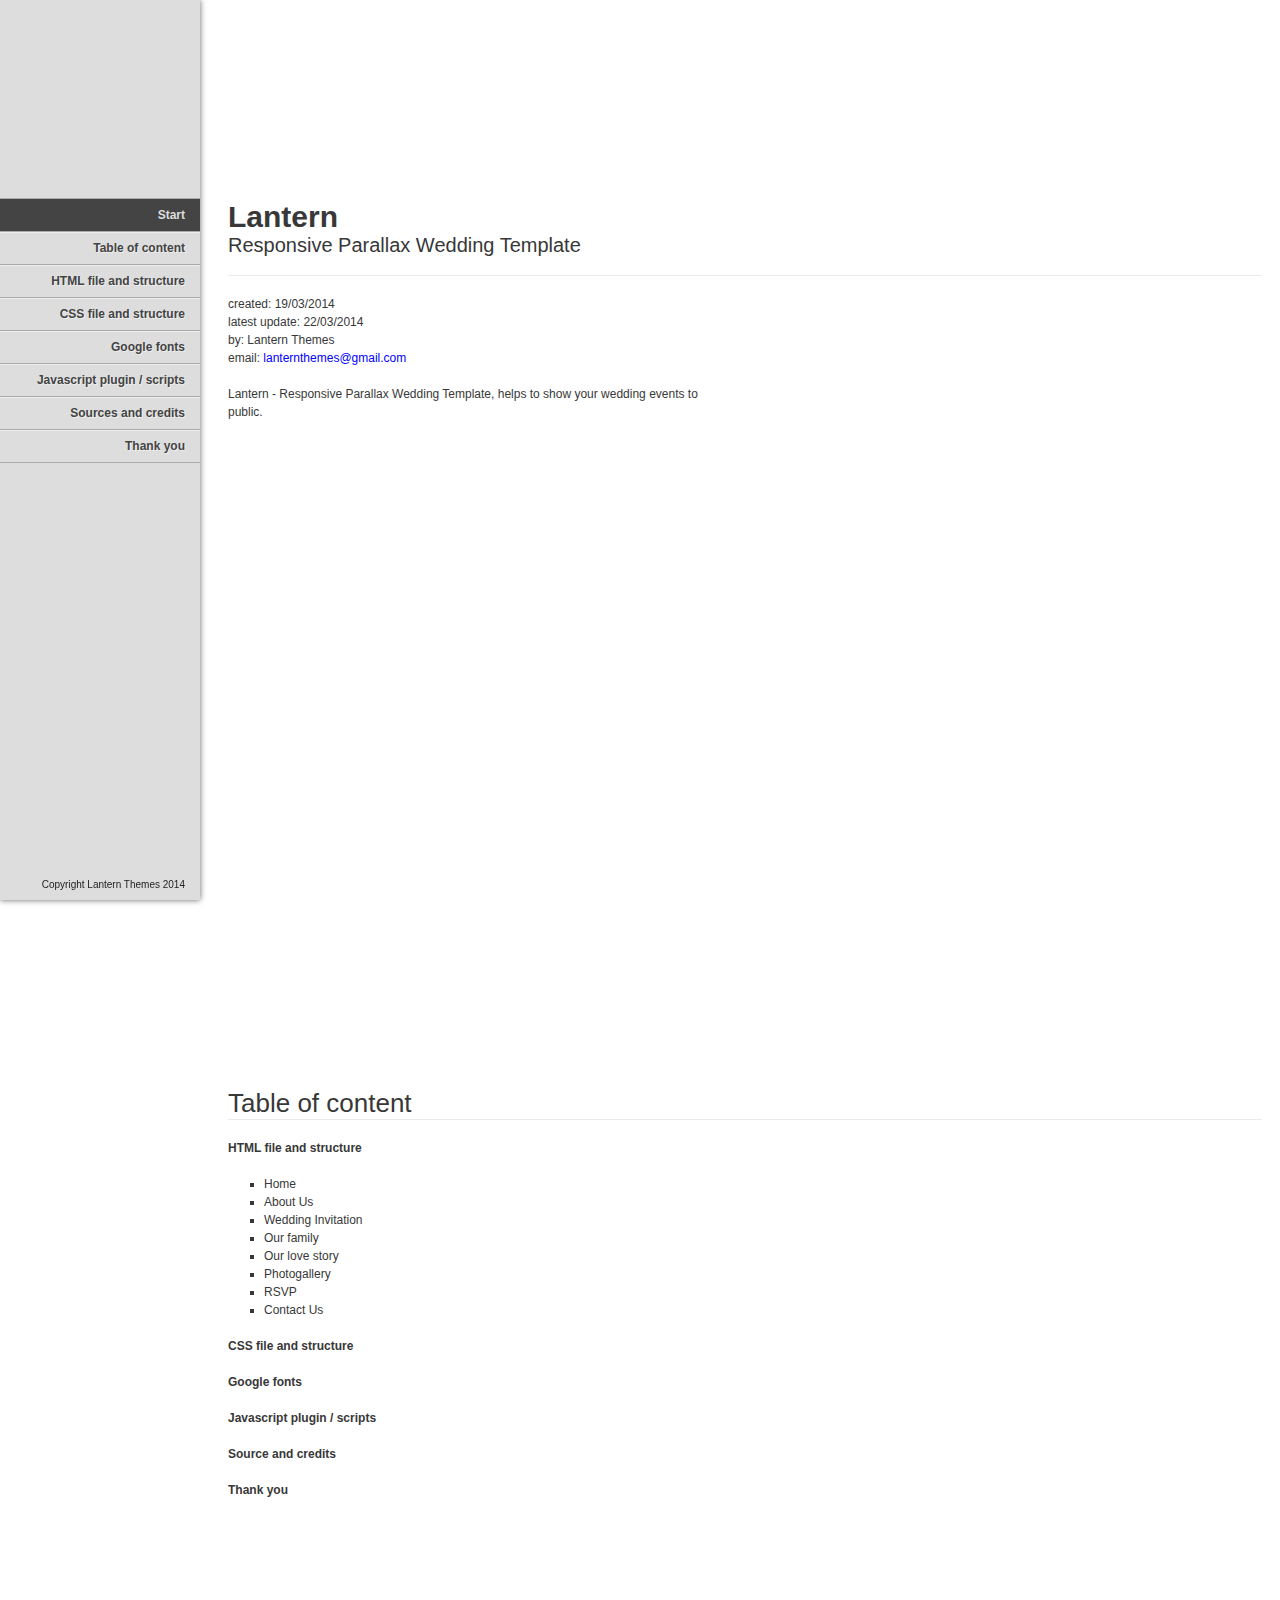
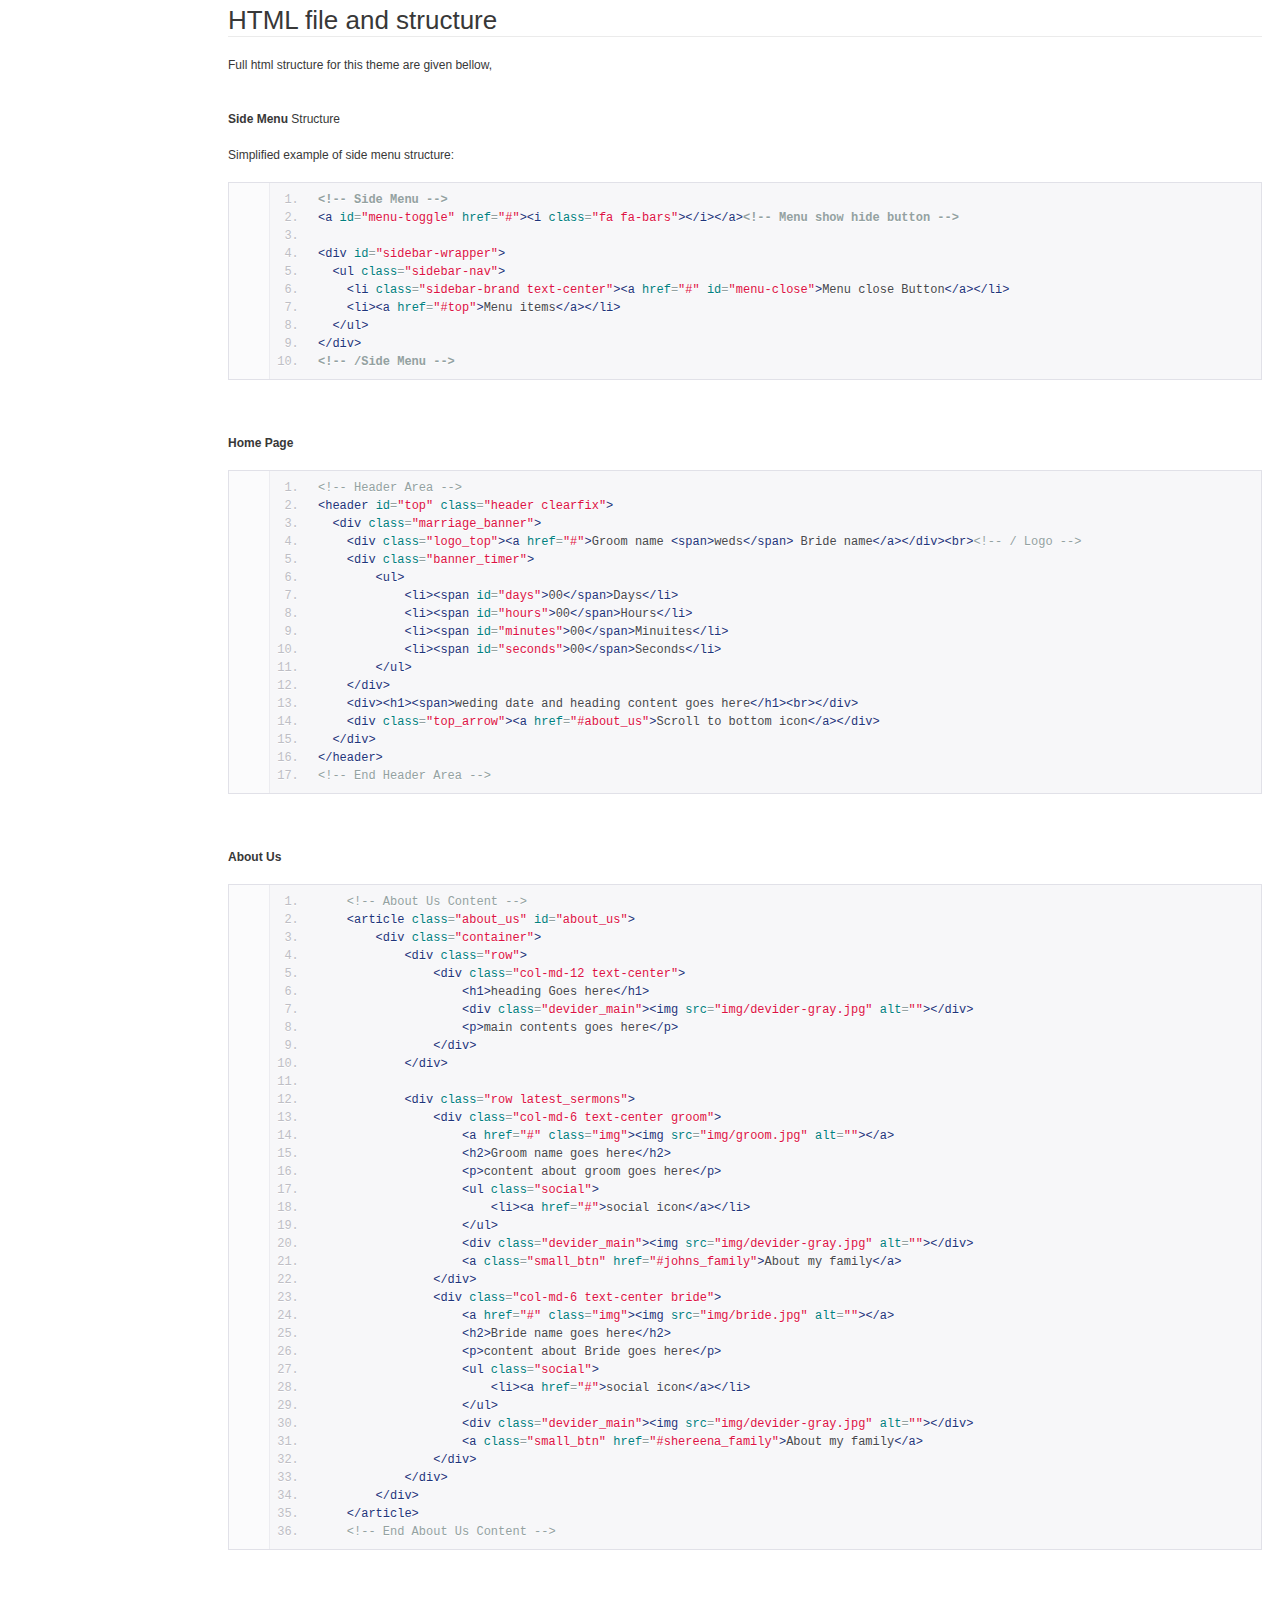
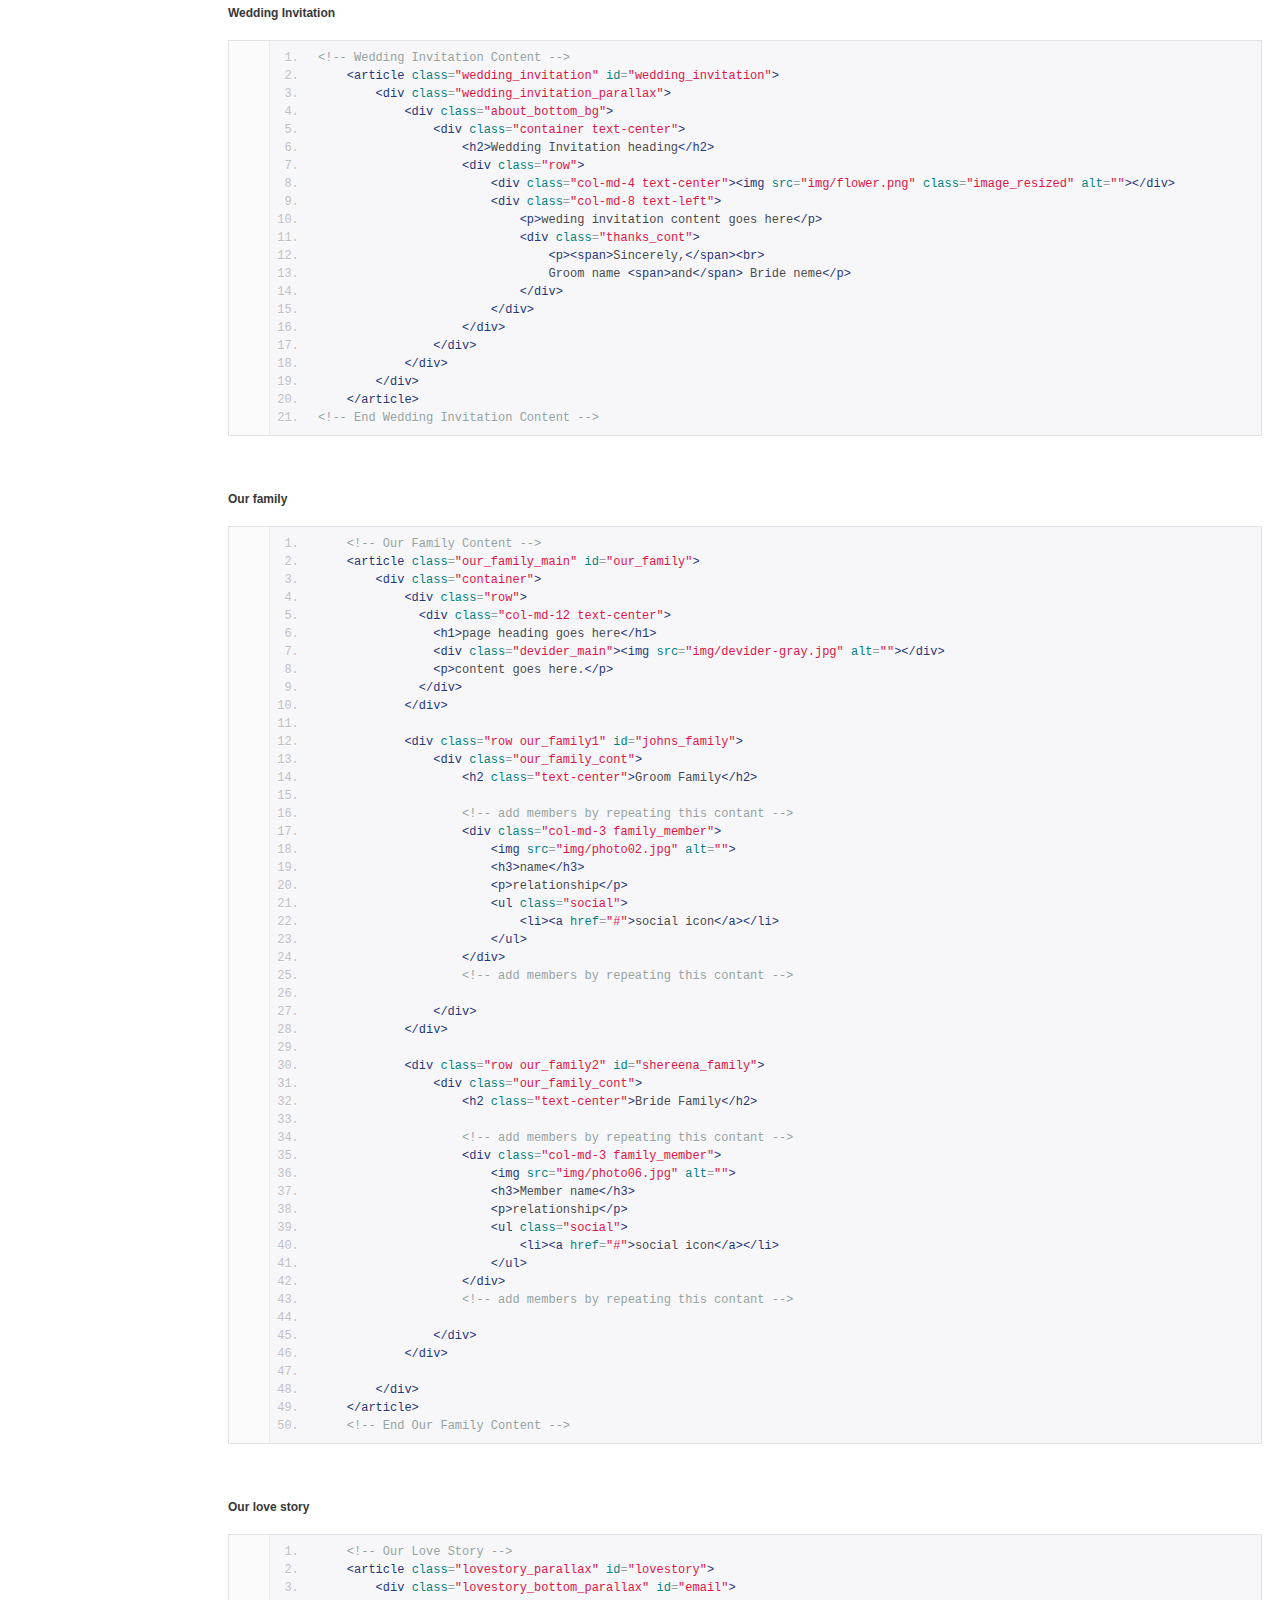
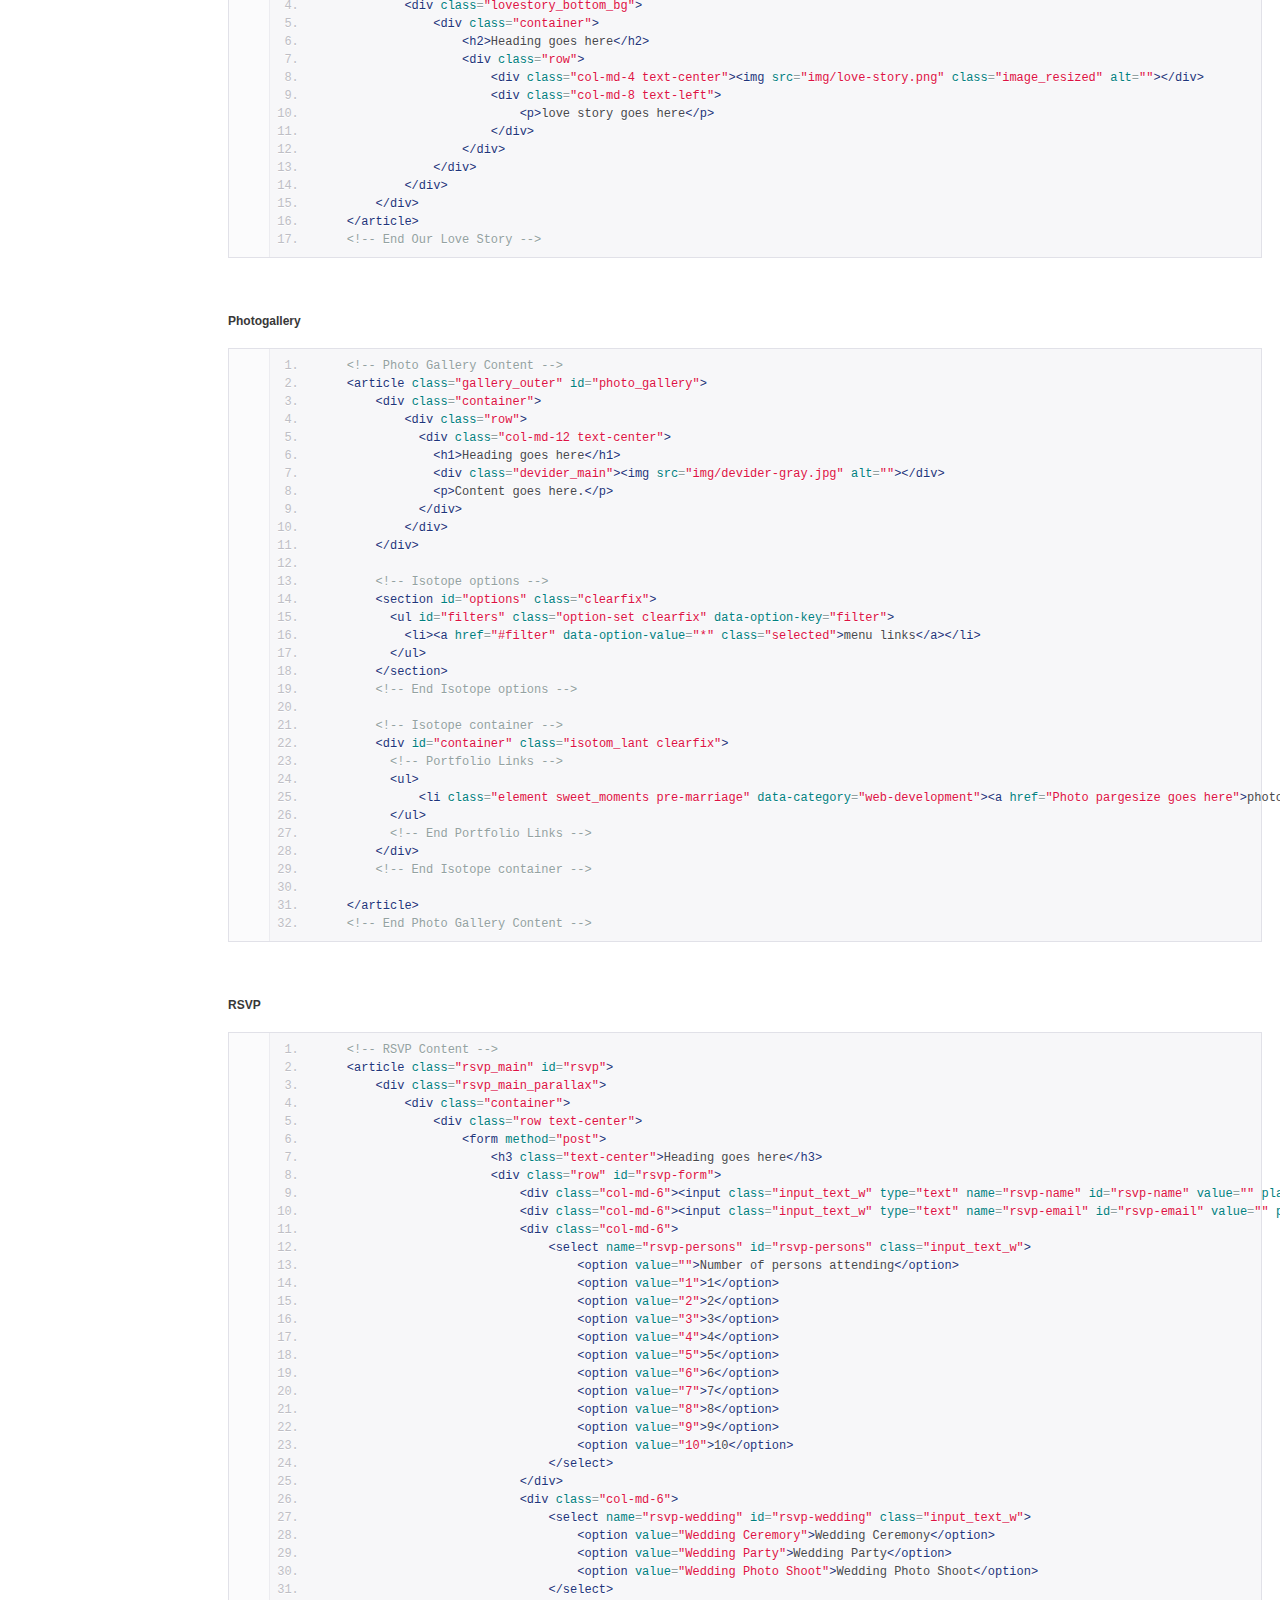
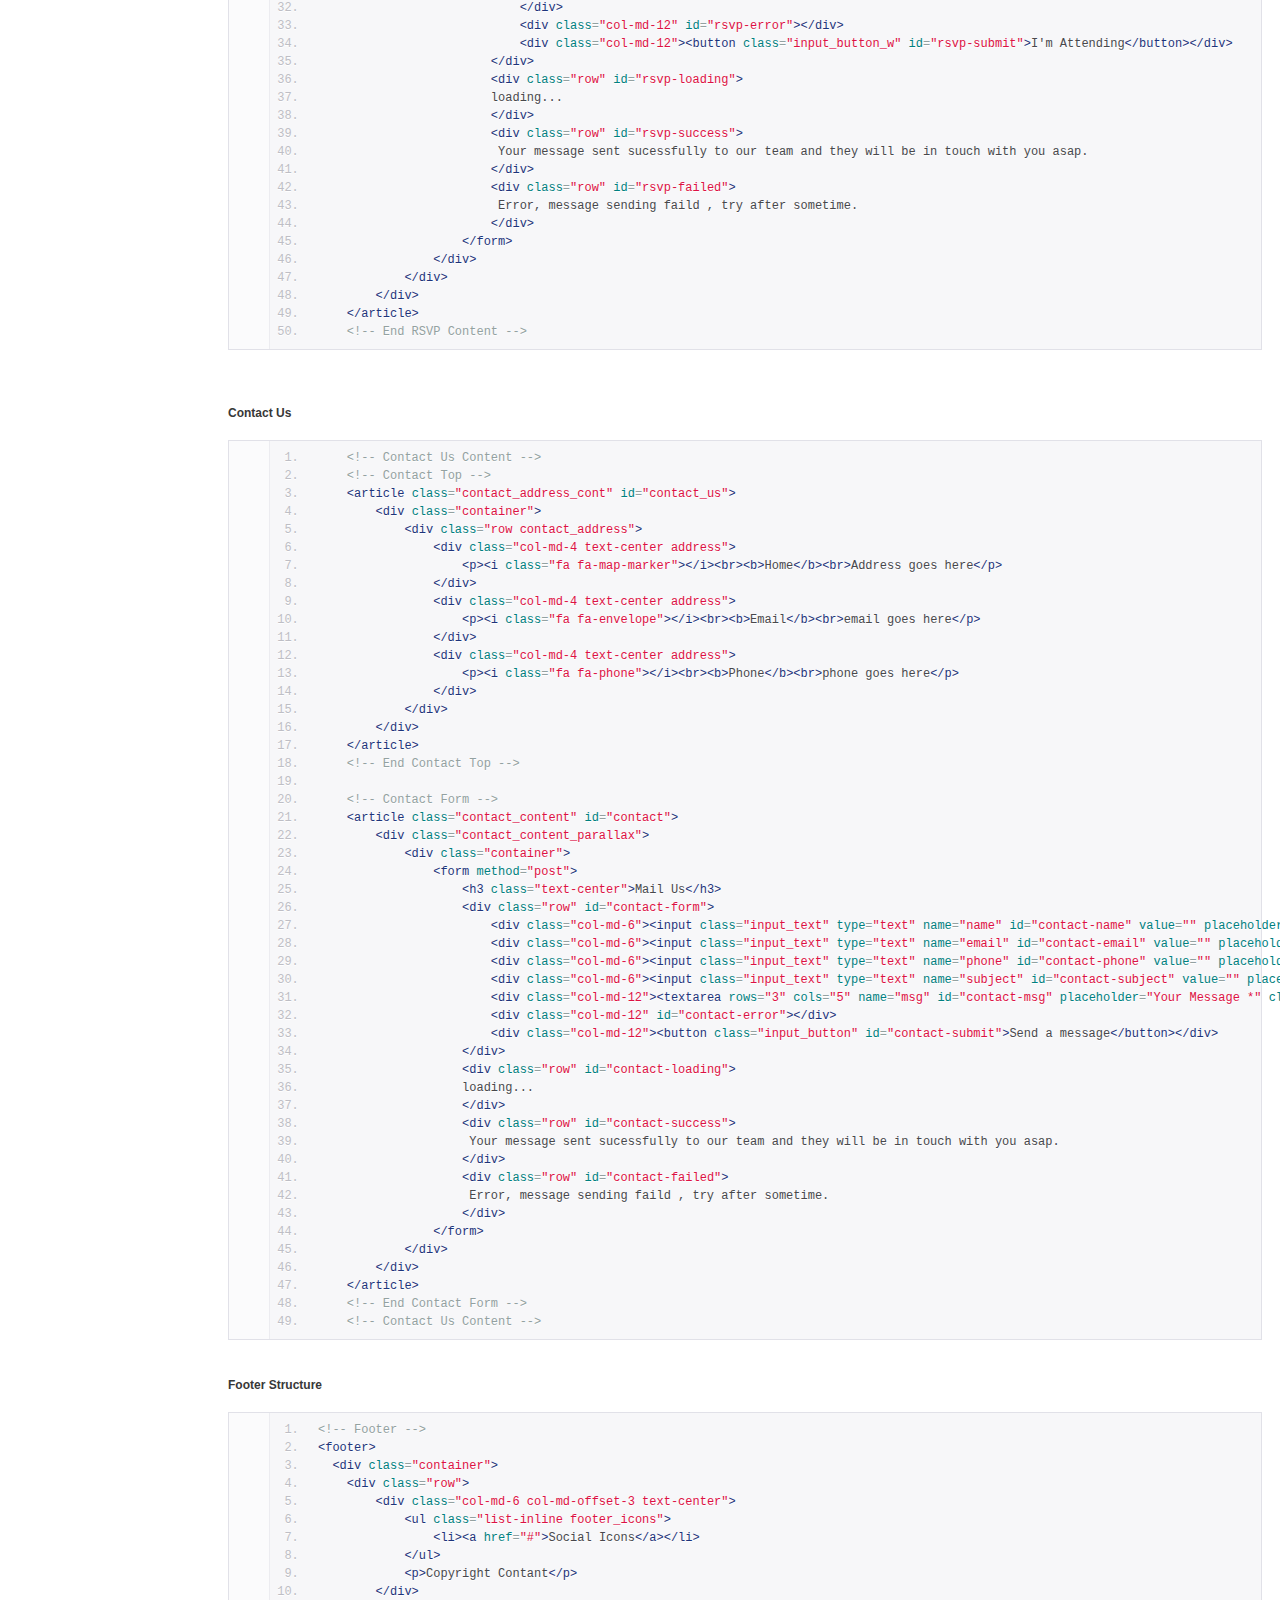
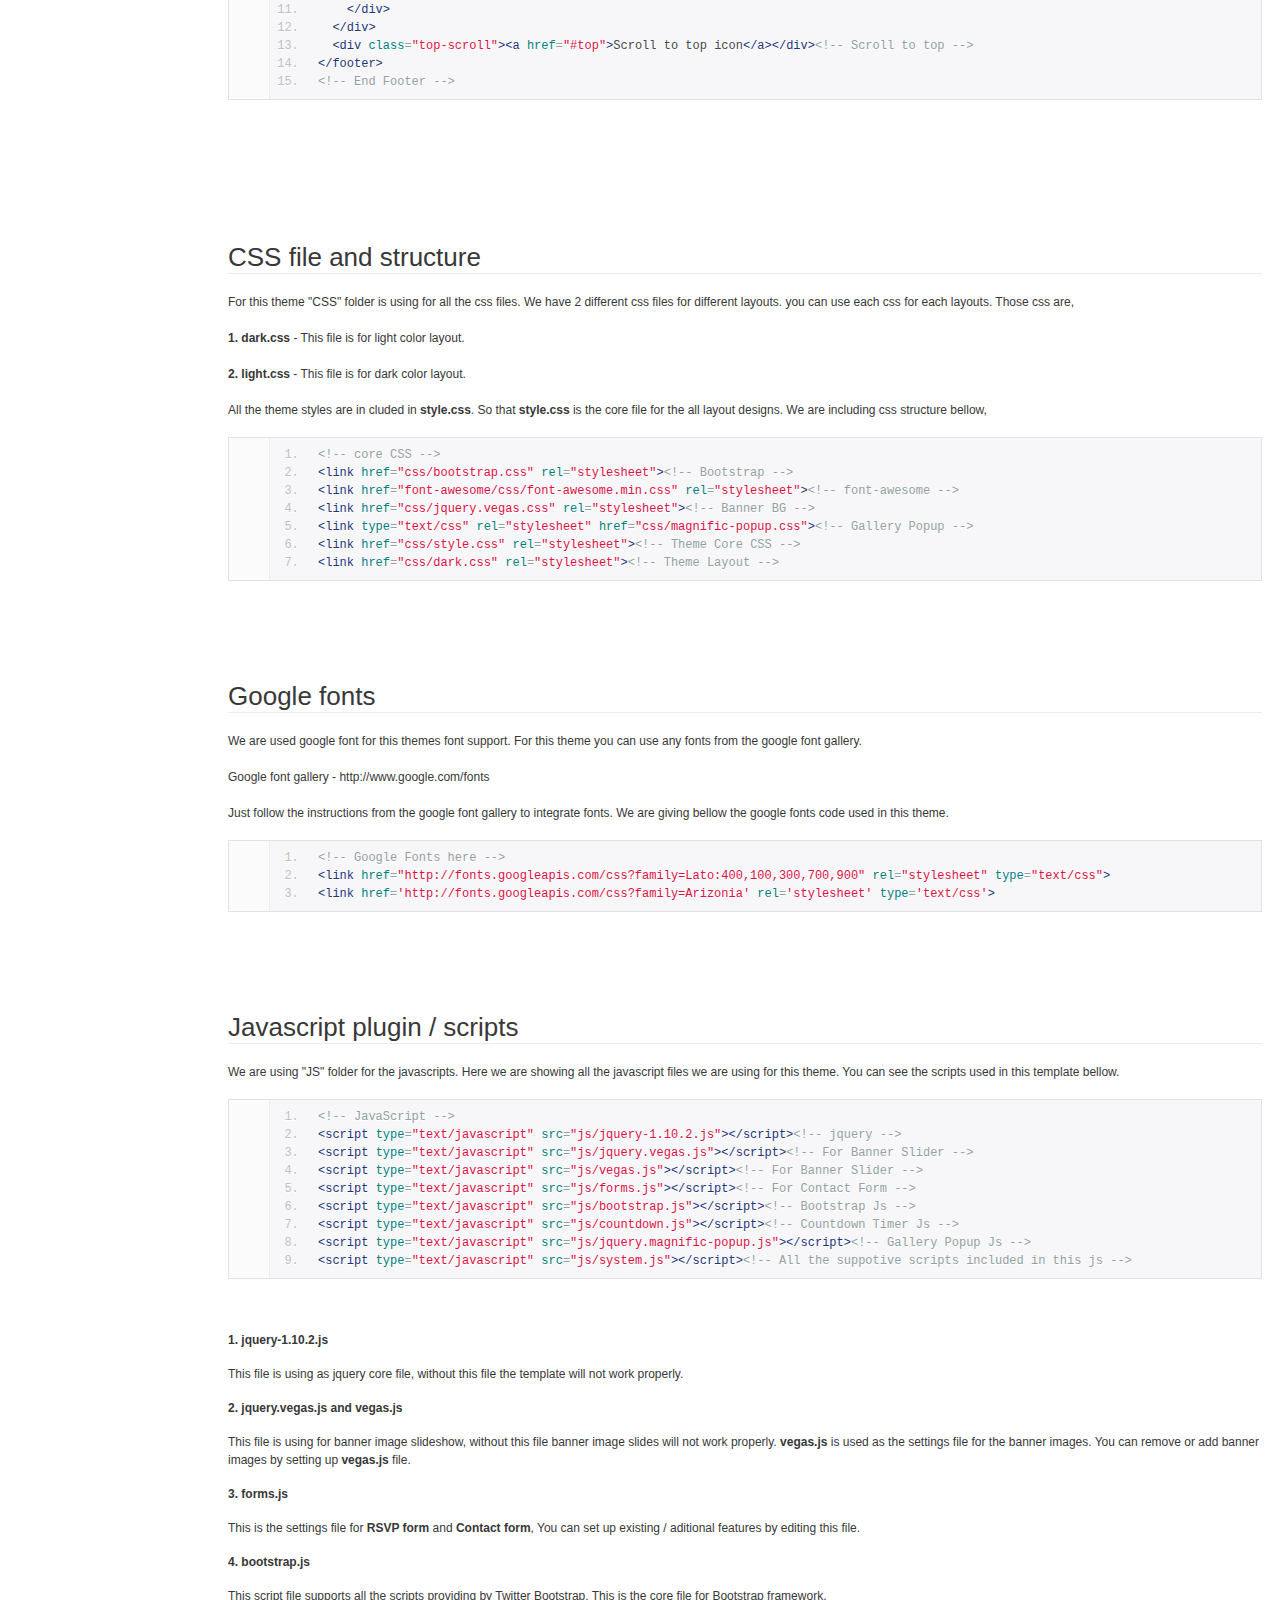
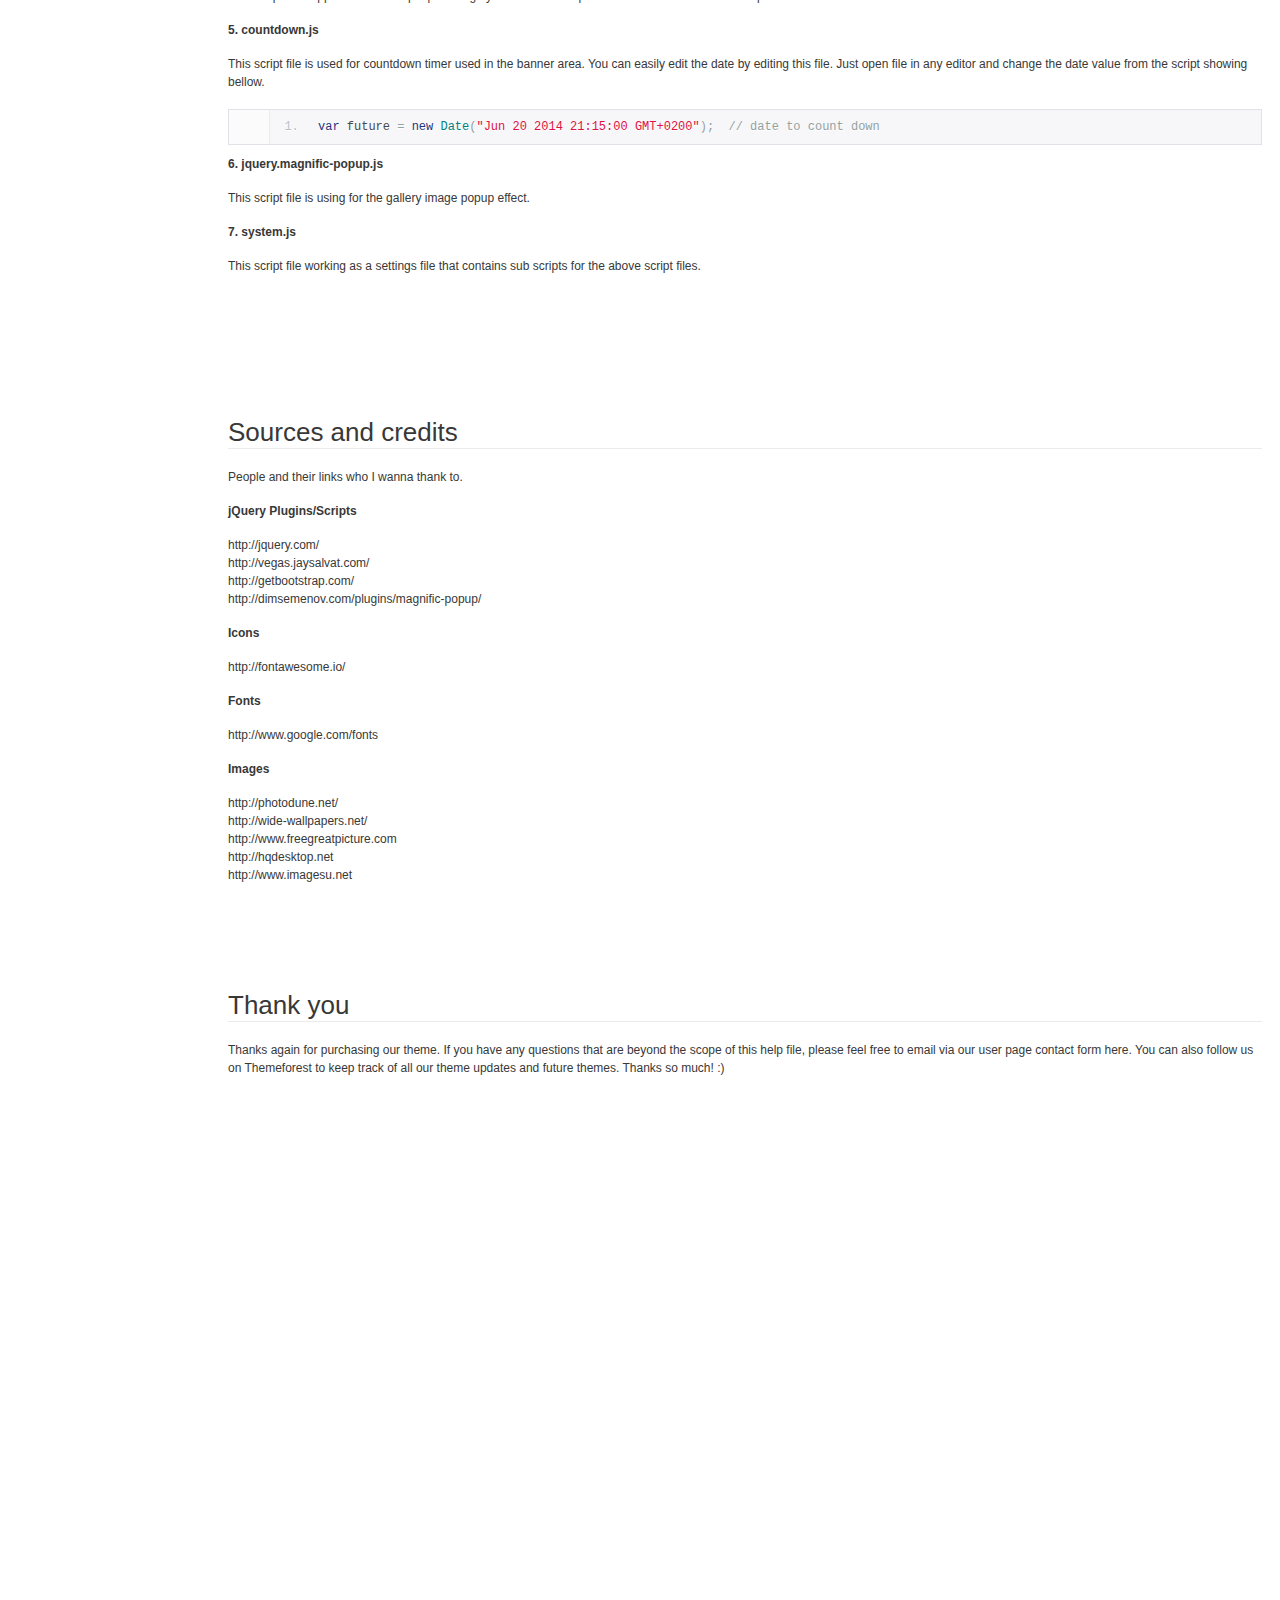
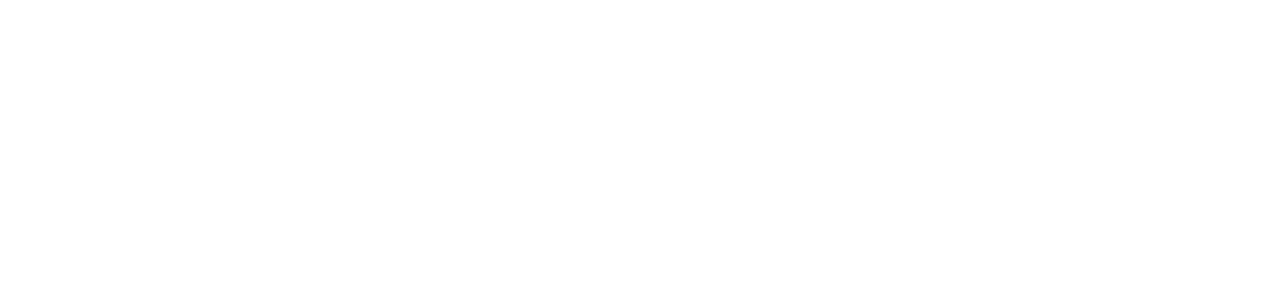
<file: themeforest-8506194-lantern-responsive-wedding-template/documentation/index.html>
<!doctype html>  
<!--[if IE 6 ]><html lang="en-us" class="ie6"> <![endif]-->
<!--[if IE 7 ]><html lang="en-us" class="ie7"> <![endif]-->
<!--[if IE 8 ]><html lang="en-us" class="ie8"> <![endif]-->
<!--[if (gt IE 7)|!(IE)]><!-->
<html lang="en-us"><!--<![endif]-->
<head>
	<meta charset="utf-8">
	
	<title>Lantern - Responsive Parallax Wedding Template</title>
	
	<meta name="description" content="">
	<meta name="author" content="Lantern Themes">
	<meta name="copyright" content="Lantern Themes">
	<meta name="generator" content="Documenter v2.0 http://rxa.li/documenter">
	<meta name="date" content="1970-01-01T01:00:00+01:00">
	
	<link rel="stylesheet" href="assets/css/documenter_style.css" media="all">
	<link rel="stylesheet" href="assets/js/google-code-prettify/prettify.css" media="screen">
	<script src="assets/js/google-code-prettify/prettify.js"></script>

	
	
	<script src="assets/js/jquery.js"></script>
	
	<script src="assets/js/jquery.scrollTo.js"></script>
	<script src="assets/js/jquery.easing.js"></script>
	
	<script>document.createElement('section');var duration='500',easing='swing';</script>
	<script src="assets/js/script.js"></script>
	
	<style>
		html{background-color:#FFFFFF;color:#383838;}
		::-moz-selection{background:#444444;color:#DDDDDD;}
		::selection{background:#444444;color:#DDDDDD;}
		#documenter_sidebar #documenter_logo{background-image:url();}
		a{color:#0000FF;}
		.btn {
			border-radius:3px;
		}
		.btn-primary {
			  background-image: -moz-linear-gradient(top, #0088CC, #0044CC);
			  background-image: -ms-linear-gradient(top, #0088CC, #0044CC);
			  background-image: -webkit-gradient(linear, 0 0, 0 0088CC%, from(#DDDDDD), to(#0044CC));
			  background-image: -webkit-linear-gradient(top, #0088CC, #0044CC);
			  background-image: -o-linear-gradient(top, #0088CC, #0044CC);
			  background-image: linear-gradient(top, #0088CC, #0044CC);
			  filter: progid:DXImageTransform.Microsoft.gradient(startColorstr='#0088CC', endColorstr='#0044CC', GradientType=0);
			  border-color: #0044CC #0044CC #bfbfbf;
			  color:#FFFFFF;
		}
		.btn-primary:hover,
		.btn-primary:active,
		.btn-primary.active,
		.btn-primary.disabled,
		.btn-primary[disabled] {
		  border-color: #0088CC #0088CC #bfbfbf;
		  background-color: #0044CC;
		}
		hr{border-top:1px solid #EBEBEB;border-bottom:1px solid #FFFFFF;}
		#documenter_sidebar, #documenter_sidebar ul a{background-color:#DDDDDD;color:#222222;}
		#documenter_sidebar ul a{-webkit-text-shadow:1px 1px 0px #EEEEEE;-moz-text-shadow:1px 1px 0px #EEEEEE;text-shadow:1px 1px 0px #EEEEEE;}
		#documenter_sidebar ul{border-top:1px solid #AAAAAA;}
		#documenter_sidebar ul a{border-top:1px solid #EEEEEE;border-bottom:1px solid #AAAAAA;color:#444444;}
		#documenter_sidebar ul a:hover{background:#444444;color:#DDDDDD;border-top:1px solid #444444;}
		#documenter_sidebar ul a.current{background:#444444;color:#DDDDDD;border-top:1px solid #444444;}
		#documenter_copyright{display:block !important;visibility:visible !important;}
	</style>
	
</head>
<body class="documenter-project-lantern">
	<div id="documenter_sidebar">
		<a href="#documenter_cover" id="documenter_logo"></a>
		<ul id="documenter_nav">
			<li><a class="current" href="#documenter_cover">Start</a></li>
				
			<li><a href="#table_of_content" title="Table of content">Table of content</a></li>
			<li><a href="#html_file_and_structure" title="HTML file and structure">HTML file and structure</a></li>
			<li><a href="#css_file_and_structure" title="CSS file and structure">CSS file and structure</a></li>
			<li><a href="#google_fonts" title="Google fonts">Google fonts</a></li>
			<li><a href="#javascript_plugin_scripts" title="Javascript plugin / scripts">Javascript plugin / scripts</a></li>
			<li><a href="#sources_and_credits" title="Sources and credits">Sources and credits</a></li>
			<li><a href="#thank_you" title="Thank you">Thank you</a></li>

		</ul>
		<div id="documenter_copyright">Copyright Lantern Themes 2014</div>
	</div>
	<div id="documenter_content">
	<section id="documenter_cover">
	<h1>Lantern</h1>
	<h2>Responsive Parallax Wedding Template</h2>
	<div id="documenter_buttons">
		
	</div>
	<hr>
	<ul>
	<li>created: 19/03/2014</li>
	<li>latest update: 22/03/2014</li>
	<li>by: Lantern Themes</li>
	<li><a href=""></a></li>
	<li>email: <a href="mailto:&#108;&#97;&#110;&#116;&#101;&#114;&#110;&#116;&#104;&#101;&#109;&#101;&#115;&#64;&#103;&#109;&#97;&#105;&#108;&#46;&#99;&#111;&#109;">&#108;&#97;&#110;&#116;&#101;&#114;&#110;&#116;&#104;&#101;&#109;&#101;&#115;&#64;&#103;&#109;&#97;&#105;&#108;&#46;&#99;&#111;&#109;</a></li>
	</ul>
	<p>Lantern - Responsive Parallax Wedding Template, helps to show your wedding events to public.</p>
	</section>
	
	<section id="table_of_content">
	<div class="page-header"><h3>Table of content</h3><hr class="notop"></div>
<p>
	<strong>HTML file and structure</strong></p>
<ul>
	<li>
		Home</li>
	<li>
		About Us</li>
	<li>
		Wedding Invitation</li>
	<li>
		Our family</li>
	<li>
		Our love story</li>
	<li>
		Photogallery</li>
	<li>
		RSVP</li>
	<li>
		Contact Us</li>
</ul>
<p>
	<strong>CSS file and structure</strong></p>
<p>
	<strong>Google fonts</strong></p>
<p>
	<strong>Javascript plugin / scripts</strong></p>
<p>
	<strong>Source and credits</strong></p>
<p>
	<strong>Thank you</strong></p>
</section>
<section id="html_file_and_structure">
	<div class="page-header"><h3>HTML file and structure</h3><hr class="notop"></div>
<p>
	Full html structure for this theme are given bellow,</p>
<p>
	<br>
	<strong>Side Menu</strong> Structure</p>
<p>
	Simplified example of side menu structure:</p>
<pre class="prettyprint lang-html linenums">
<em><strong>&lt;!-- Side Menu --&gt;</strong></em>
&lt;a id=&quot;menu-toggle&quot; href=&quot;#&quot;&gt;&lt;i class=&quot;fa fa-bars&quot;&gt;&lt;/i&gt;&lt;/a&gt;<em><strong>&lt;!-- Menu show hide button --&gt;</strong></em>

&lt;div id=&quot;sidebar-wrapper&quot;&gt;
  &lt;ul class=&quot;sidebar-nav&quot;&gt;
    &lt;li class=&quot;sidebar-brand text-center&quot;&gt;&lt;a href=&quot;#&quot; id=&quot;menu-close&quot;&gt;Menu close Button&lt;/a&gt;&lt;/li&gt;
    &lt;li&gt;&lt;a href=&quot;#top&quot;&gt;Menu items&lt;/a&gt;&lt;/li&gt;
  &lt;/ul&gt;
&lt;/div&gt;
<em><strong>&lt;!-- /Side Menu --&gt;</strong></em></pre>
<p>&nbsp;
	</p>
<p>
	<strong>Home Page</strong></p>
<pre class="prettyprint lang-html linenums">
&lt;!-- Header Area --&gt;
&lt;header id=&quot;top&quot; class=&quot;header clearfix&quot;&gt;
  &lt;div class=&quot;marriage_banner&quot;&gt;
    &lt;div class=&quot;logo_top&quot;&gt;&lt;a href=&quot;#&quot;&gt;Groom name &lt;span&gt;weds&lt;/span&gt; Bride name&lt;/a&gt;&lt;/div&gt;&lt;br&gt;&lt;!-- / Logo --&gt;
    &lt;div class=&quot;banner_timer&quot;&gt;
        &lt;ul&gt;
            &lt;li&gt;&lt;span id=&quot;days&quot;&gt;00&lt;/span&gt;Days&lt;/li&gt;
            &lt;li&gt;&lt;span id=&quot;hours&quot;&gt;00&lt;/span&gt;Hours&lt;/li&gt;
            &lt;li&gt;&lt;span id=&quot;minutes&quot;&gt;00&lt;/span&gt;Minuites&lt;/li&gt;
            &lt;li&gt;&lt;span id=&quot;seconds&quot;&gt;00&lt;/span&gt;Seconds&lt;/li&gt;
        &lt;/ul&gt;
    &lt;/div&gt;
    &lt;div&gt;&lt;h1&gt;&lt;span&gt;weding date and heading content goes here&lt;/h1&gt;&lt;br&gt;&lt;/div&gt;
    &lt;div class=&quot;top_arrow&quot;&gt;&lt;a href=&quot;#about_us&quot;&gt;Scroll to bottom icon&lt;/a&gt;&lt;/div&gt;
  &lt;/div&gt;
&lt;/header&gt;
&lt;!-- End Header Area --&gt;</pre>
<p>&nbsp;
	</p>
<p>
	<strong>About Us</strong></p>
<pre class="prettyprint lang-html linenums">
    &lt;!-- About Us Content --&gt;
    &lt;article class=&quot;about_us&quot; id=&quot;about_us&quot;&gt;
        &lt;div class=&quot;container&quot;&gt;
            &lt;div class=&quot;row&quot;&gt;
                &lt;div class=&quot;col-md-12 text-center&quot;&gt;
                    &lt;h1&gt;heading Goes here&lt;/h1&gt;
                    &lt;div class=&quot;devider_main&quot;&gt;&lt;img src=&quot;img/devider-gray.jpg&quot; alt=&quot;&quot;&gt;&lt;/div&gt;
                    &lt;p&gt;main contents goes here&lt;/p&gt;
                &lt;/div&gt;
            &lt;/div&gt;
            
            &lt;div class=&quot;row latest_sermons&quot;&gt;
                &lt;div class=&quot;col-md-6 text-center groom&quot;&gt;
                    &lt;a href=&quot;#&quot; class=&quot;img&quot;&gt;&lt;img src=&quot;img/groom.jpg&quot; alt=&quot;&quot;&gt;&lt;/a&gt;
                    &lt;h2&gt;Groom name goes here&lt;/h2&gt;
                    &lt;p&gt;content about groom goes here&lt;/p&gt;
                    &lt;ul class=&quot;social&quot;&gt;
                        &lt;li&gt;&lt;a href=&quot;#&quot;&gt;social icon&lt;/a&gt;&lt;/li&gt;
                    &lt;/ul&gt;
                    &lt;div class=&quot;devider_main&quot;&gt;&lt;img src=&quot;img/devider-gray.jpg&quot; alt=&quot;&quot;&gt;&lt;/div&gt;
                    &lt;a class=&quot;small_btn&quot; href=&quot;#johns_family&quot;&gt;About my family&lt;/a&gt;
                &lt;/div&gt;
                &lt;div class=&quot;col-md-6 text-center bride&quot;&gt;
                    &lt;a href=&quot;#&quot; class=&quot;img&quot;&gt;&lt;img src=&quot;img/bride.jpg&quot; alt=&quot;&quot;&gt;&lt;/a&gt;
                    &lt;h2&gt;Bride name goes here&lt;/h2&gt;
                    &lt;p&gt;content about Bride goes here&lt;/p&gt;
                    &lt;ul class=&quot;social&quot;&gt;
                        &lt;li&gt;&lt;a href=&quot;#&quot;&gt;social icon&lt;/a&gt;&lt;/li&gt;
                    &lt;/ul&gt;
                    &lt;div class=&quot;devider_main&quot;&gt;&lt;img src=&quot;img/devider-gray.jpg&quot; alt=&quot;&quot;&gt;&lt;/div&gt;
                    &lt;a class=&quot;small_btn&quot; href=&quot;#shereena_family&quot;&gt;About my family&lt;/a&gt;
                &lt;/div&gt;
            &lt;/div&gt;
        &lt;/div&gt;
    &lt;/article&gt;
    &lt;!-- End About Us Content --&gt;</pre>
<p>&nbsp;
	</p>
<p>
	<strong>Wedding Invitation</strong></p>
<pre class="prettyprint lang-html linenums">
&lt;!-- Wedding Invitation Content --&gt;
    &lt;article class=&quot;wedding_invitation&quot; id=&quot;wedding_invitation&quot;&gt;
        &lt;div class=&quot;wedding_invitation_parallax&quot;&gt;
            &lt;div class=&quot;about_bottom_bg&quot;&gt;
                &lt;div class=&quot;container text-center&quot;&gt;
                    &lt;h2&gt;Wedding Invitation heading&lt;/h2&gt;
                    &lt;div class=&quot;row&quot;&gt;
                        &lt;div class=&quot;col-md-4 text-center&quot;&gt;&lt;img src=&quot;img/flower.png&quot; class=&quot;image_resized&quot; alt=&quot;&quot;&gt;&lt;/div&gt;
                        &lt;div class=&quot;col-md-8 text-left&quot;&gt;
                            &lt;p&gt;weding invitation content goes here&lt;/p&gt;
                            &lt;div class=&quot;thanks_cont&quot;&gt;
                                &lt;p&gt;&lt;span&gt;Sincerely,&lt;/span&gt;&lt;br&gt;
                                Groom name &lt;span&gt;and&lt;/span&gt; Bride neme&lt;/p&gt;
                            &lt;/div&gt;
                        &lt;/div&gt;
                    &lt;/div&gt;
                &lt;/div&gt;
            &lt;/div&gt;
        &lt;/div&gt;
    &lt;/article&gt;
&lt;!-- End Wedding Invitation Content --&gt;</pre>
<p>&nbsp;
	</p>
<p>
	<strong>Our family</strong></p>
<pre class="prettyprint lang-html linenums">
    &lt;!-- Our Family Content --&gt;
    &lt;article class=&quot;our_family_main&quot; id=&quot;our_family&quot;&gt;
        &lt;div class=&quot;container&quot;&gt;
            &lt;div class=&quot;row&quot;&gt;
              &lt;div class=&quot;col-md-12 text-center&quot;&gt;
                &lt;h1&gt;page heading goes here&lt;/h1&gt;
                &lt;div class=&quot;devider_main&quot;&gt;&lt;img src=&quot;img/devider-gray.jpg&quot; alt=&quot;&quot;&gt;&lt;/div&gt;
                &lt;p&gt;content goes here.&lt;/p&gt;
              &lt;/div&gt;
            &lt;/div&gt;
            
            &lt;div class=&quot;row our_family1&quot; id=&quot;johns_family&quot;&gt;
                &lt;div class=&quot;our_family_cont&quot;&gt;
                    &lt;h2 class=&quot;text-center&quot;&gt;Groom Family&lt;/h2&gt;
                    
                    &lt;!-- add members by repeating this contant --&gt;
                    &lt;div class=&quot;col-md-3 family_member&quot;&gt;
                        &lt;img src=&quot;img/photo02.jpg&quot; alt=&quot;&quot;&gt;
                        &lt;h3&gt;name&lt;/h3&gt;
                        &lt;p&gt;relationship&lt;/p&gt;
                        &lt;ul class=&quot;social&quot;&gt;
                            &lt;li&gt;&lt;a href=&quot;#&quot;&gt;social icon&lt;/a&gt;&lt;/li&gt;
                        &lt;/ul&gt;
                    &lt;/div&gt;
                    &lt;!-- add members by repeating this contant --&gt;
                    
                &lt;/div&gt;
            &lt;/div&gt;
            
            &lt;div class=&quot;row our_family2&quot; id=&quot;shereena_family&quot;&gt;
                &lt;div class=&quot;our_family_cont&quot;&gt;
                    &lt;h2 class=&quot;text-center&quot;&gt;Bride Family&lt;/h2&gt;
                    
                    &lt;!-- add members by repeating this contant --&gt;
                    &lt;div class=&quot;col-md-3 family_member&quot;&gt;
                        &lt;img src=&quot;img/photo06.jpg&quot; alt=&quot;&quot;&gt;
                        &lt;h3&gt;Member name&lt;/h3&gt;
                        &lt;p&gt;relationship&lt;/p&gt;
                        &lt;ul class=&quot;social&quot;&gt;
                            &lt;li&gt;&lt;a href=&quot;#&quot;&gt;social icon&lt;/a&gt;&lt;/li&gt;
                        &lt;/ul&gt;
                    &lt;/div&gt;
                    &lt;!-- add members by repeating this contant --&gt;
                    
                &lt;/div&gt;
            &lt;/div&gt;
            
        &lt;/div&gt;
    &lt;/article&gt;
    &lt;!-- End Our Family Content --&gt;</pre>
<p>&nbsp;
	</p>
<p>
	<strong>Our love story</strong></p>
<pre class="prettyprint lang-html linenums">
    &lt;!-- Our Love Story --&gt;
    &lt;article class=&quot;lovestory_parallax&quot; id=&quot;lovestory&quot;&gt;
        &lt;div class=&quot;lovestory_bottom_parallax&quot; id=&quot;email&quot;&gt;
            &lt;div class=&quot;lovestory_bottom_bg&quot;&gt;
                &lt;div class=&quot;container&quot;&gt;
                    &lt;h2&gt;Heading goes here&lt;/h2&gt;
                    &lt;div class=&quot;row&quot;&gt;
                        &lt;div class=&quot;col-md-4 text-center&quot;&gt;&lt;img src=&quot;img/love-story.png&quot; class=&quot;image_resized&quot; alt=&quot;&quot;&gt;&lt;/div&gt;
                        &lt;div class=&quot;col-md-8 text-left&quot;&gt;
                            &lt;p&gt;love story goes here&lt;/p&gt;
                        &lt;/div&gt;
                    &lt;/div&gt;
                &lt;/div&gt;
            &lt;/div&gt;
        &lt;/div&gt;
    &lt;/article&gt;
    &lt;!-- End Our Love Story --&gt;</pre>
<p>&nbsp;
	</p>
<p>
	<strong>Photogallery</strong></p>
<pre class="prettyprint lang-html linenums">
    &lt;!-- Photo Gallery Content --&gt;
    &lt;article class=&quot;gallery_outer&quot; id=&quot;photo_gallery&quot;&gt;
        &lt;div class=&quot;container&quot;&gt;
            &lt;div class=&quot;row&quot;&gt;
              &lt;div class=&quot;col-md-12 text-center&quot;&gt;
                &lt;h1&gt;Heading goes here&lt;/h1&gt;
                &lt;div class=&quot;devider_main&quot;&gt;&lt;img src=&quot;img/devider-gray.jpg&quot; alt=&quot;&quot;&gt;&lt;/div&gt;
                &lt;p&gt;Content goes here.&lt;/p&gt;
              &lt;/div&gt;
            &lt;/div&gt;
        &lt;/div&gt;
                
        &lt;!-- Isotope options --&gt;
        &lt;section id=&quot;options&quot; class=&quot;clearfix&quot;&gt;
          &lt;ul id=&quot;filters&quot; class=&quot;option-set clearfix&quot; data-option-key=&quot;filter&quot;&gt;
            &lt;li&gt;&lt;a href=&quot;#filter&quot; data-option-value=&quot;*&quot; class=&quot;selected&quot;&gt;menu links&lt;/a&gt;&lt;/li&gt;
          &lt;/ul&gt;
        &lt;/section&gt;
        &lt;!-- End Isotope options --&gt;
                
        &lt;!-- Isotope container --&gt;
        &lt;div id=&quot;container&quot; class=&quot;isotom_lant clearfix&quot;&gt;
          &lt;!-- Portfolio Links --&gt;
          &lt;ul&gt;
              &lt;li class=&quot;element sweet_moments pre-marriage&quot; data-category=&quot;web-development&quot;&gt;&lt;a href=&quot;Photo pargesize goes here&quot;&gt;photo thumbnail goes here&lt;/a&gt;&lt;/li&gt;&lt;!-- repet this line to add more photos --&gt;
          &lt;/ul&gt;
          &lt;!-- End Portfolio Links --&gt;
        &lt;/div&gt;
        &lt;!-- End Isotope container --&gt;
                
    &lt;/article&gt;
    &lt;!-- End Photo Gallery Content --&gt;</pre>
<p>&nbsp;
	</p>
<p>
	<strong>RSVP</strong></p>
<pre class="prettyprint lang-html linenums">
    &lt;!-- RSVP Content --&gt;
    &lt;article class=&quot;rsvp_main&quot; id=&quot;rsvp&quot;&gt;
        &lt;div class=&quot;rsvp_main_parallax&quot;&gt;
            &lt;div class=&quot;container&quot;&gt;
                &lt;div class=&quot;row text-center&quot;&gt;
                    &lt;form method=&quot;post&quot;&gt;
                        &lt;h3 class=&quot;text-center&quot;&gt;Heading goes here&lt;/h3&gt;
                        &lt;div class=&quot;row&quot; id=&quot;rsvp-form&quot;&gt;
                            &lt;div class=&quot;col-md-6&quot;&gt;&lt;input class=&quot;input_text_w&quot; type=&quot;text&quot; name=&quot;rsvp-name&quot; id=&quot;rsvp-name&quot; value=&quot;&quot; placeholder=&quot;Your Name *&quot;&gt;&lt;/div&gt;
                            &lt;div class=&quot;col-md-6&quot;&gt;&lt;input class=&quot;input_text_w&quot; type=&quot;text&quot; name=&quot;rsvp-email&quot; id=&quot;rsvp-email&quot; value=&quot;&quot; placeholder=&quot;Your Email *&quot;&gt;&lt;/div&gt;
                            &lt;div class=&quot;col-md-6&quot;&gt;
                                &lt;select name=&quot;rsvp-persons&quot; id=&quot;rsvp-persons&quot; class=&quot;input_text_w&quot;&gt;
                                    &lt;option value=&quot;&quot;&gt;Number of persons attending&lt;/option&gt;
                                    &lt;option value=&quot;1&quot;&gt;1&lt;/option&gt;
                                    &lt;option value=&quot;2&quot;&gt;2&lt;/option&gt;
                                    &lt;option value=&quot;3&quot;&gt;3&lt;/option&gt;
                                    &lt;option value=&quot;4&quot;&gt;4&lt;/option&gt;
                                    &lt;option value=&quot;5&quot;&gt;5&lt;/option&gt;
                                    &lt;option value=&quot;6&quot;&gt;6&lt;/option&gt;
                                    &lt;option value=&quot;7&quot;&gt;7&lt;/option&gt;
                                    &lt;option value=&quot;8&quot;&gt;8&lt;/option&gt;
                                    &lt;option value=&quot;9&quot;&gt;9&lt;/option&gt;
                                    &lt;option value=&quot;10&quot;&gt;10&lt;/option&gt;
                                &lt;/select&gt;
                            &lt;/div&gt;
                            &lt;div class=&quot;col-md-6&quot;&gt;
                                &lt;select name=&quot;rsvp-wedding&quot; id=&quot;rsvp-wedding&quot; class=&quot;input_text_w&quot;&gt;
                                    &lt;option value=&quot;Wedding Ceremory&quot;&gt;Wedding Ceremony&lt;/option&gt;
                                    &lt;option value=&quot;Wedding Party&quot;&gt;Wedding Party&lt;/option&gt;
                                    &lt;option value=&quot;Wedding Photo Shoot&quot;&gt;Wedding Photo Shoot&lt;/option&gt;
                                &lt;/select&gt;
                            &lt;/div&gt;
                            &lt;div class=&quot;col-md-12&quot; id=&quot;rsvp-error&quot;&gt;&lt;/div&gt;
                            &lt;div class=&quot;col-md-12&quot;&gt;&lt;button class=&quot;input_button_w&quot; id=&quot;rsvp-submit&quot;&gt;I&#39;m Attending&lt;/button&gt;&lt;/div&gt;
                        &lt;/div&gt;
                        &lt;div class=&quot;row&quot; id=&quot;rsvp-loading&quot;&gt;
                        loading...
                        &lt;/div&gt;
                        &lt;div class=&quot;row&quot; id=&quot;rsvp-success&quot;&gt;
                         Your message sent sucessfully to our team and they will be in touch with you asap.
                        &lt;/div&gt;
                        &lt;div class=&quot;row&quot; id=&quot;rsvp-failed&quot;&gt;
                         Error, message sending faild , try after sometime.
                        &lt;/div&gt;
                    &lt;/form&gt;
                &lt;/div&gt;
            &lt;/div&gt;
        &lt;/div&gt;
    &lt;/article&gt;
    &lt;!-- End RSVP Content --&gt;</pre>
<p>&nbsp;
	</p>
<p>
	<strong>Contact Us</strong></p>
<pre class="prettyprint lang-html linenums">
    &lt;!-- Contact Us Content --&gt;
    &lt;!-- Contact Top --&gt;
    &lt;article class=&quot;contact_address_cont&quot; id=&quot;contact_us&quot;&gt;
        &lt;div class=&quot;container&quot;&gt;
            &lt;div class=&quot;row contact_address&quot;&gt;
                &lt;div class=&quot;col-md-4 text-center address&quot;&gt;
                    &lt;p&gt;&lt;i class=&quot;fa fa-map-marker&quot;&gt;&lt;/i&gt;&lt;br&gt;&lt;b&gt;Home&lt;/b&gt;&lt;br&gt;Address goes here&lt;/p&gt;
                &lt;/div&gt;
                &lt;div class=&quot;col-md-4 text-center address&quot;&gt;
                    &lt;p&gt;&lt;i class=&quot;fa fa-envelope&quot;&gt;&lt;/i&gt;&lt;br&gt;&lt;b&gt;Email&lt;/b&gt;&lt;br&gt;email goes here&lt;/p&gt;
                &lt;/div&gt;
                &lt;div class=&quot;col-md-4 text-center address&quot;&gt;
                    &lt;p&gt;&lt;i class=&quot;fa fa-phone&quot;&gt;&lt;/i&gt;&lt;br&gt;&lt;b&gt;Phone&lt;/b&gt;&lt;br&gt;phone goes here&lt;/p&gt;
                &lt;/div&gt;
            &lt;/div&gt;
        &lt;/div&gt;
    &lt;/article&gt;
    &lt;!-- End Contact Top --&gt;
    
    &lt;!-- Contact Form --&gt;
    &lt;article class=&quot;contact_content&quot; id=&quot;contact&quot;&gt;
        &lt;div class=&quot;contact_content_parallax&quot;&gt;
            &lt;div class=&quot;container&quot;&gt;
                &lt;form method=&quot;post&quot;&gt;
                    &lt;h3 class=&quot;text-center&quot;&gt;Mail Us&lt;/h3&gt;
                    &lt;div class=&quot;row&quot; id=&quot;contact-form&quot;&gt;
                        &lt;div class=&quot;col-md-6&quot;&gt;&lt;input class=&quot;input_text&quot; type=&quot;text&quot; name=&quot;name&quot; id=&quot;contact-name&quot; value=&quot;&quot; placeholder=&quot;Your Name *&quot;&gt;&lt;/div&gt;
                        &lt;div class=&quot;col-md-6&quot;&gt;&lt;input class=&quot;input_text&quot; type=&quot;text&quot; name=&quot;email&quot; id=&quot;contact-email&quot; value=&quot;&quot; placeholder=&quot;Your Email *&quot;&gt;&lt;/div&gt;
                        &lt;div class=&quot;col-md-6&quot;&gt;&lt;input class=&quot;input_text&quot; type=&quot;text&quot; name=&quot;phone&quot; id=&quot;contact-phone&quot; value=&quot;&quot; placeholder=&quot;Your Phone *&quot;&gt;&lt;/div&gt;
                        &lt;div class=&quot;col-md-6&quot;&gt;&lt;input class=&quot;input_text&quot; type=&quot;text&quot; name=&quot;subject&quot; id=&quot;contact-subject&quot; value=&quot;&quot; placeholder=&quot;Subject *&quot;&gt;&lt;/div&gt;
                        &lt;div class=&quot;col-md-12&quot;&gt;&lt;textarea rows=&quot;3&quot; cols=&quot;5&quot; name=&quot;msg&quot; id=&quot;contact-msg&quot; placeholder=&quot;Your Message *&quot; class=&quot;textarea_text&quot;&gt;&lt;/textarea&gt;&lt;/div&gt;
                        &lt;div class=&quot;col-md-12&quot; id=&quot;contact-error&quot;&gt;&lt;/div&gt;
                        &lt;div class=&quot;col-md-12&quot;&gt;&lt;button class=&quot;input_button&quot; id=&quot;contact-submit&quot;&gt;Send a message&lt;/button&gt;&lt;/div&gt;
                    &lt;/div&gt;
                    &lt;div class=&quot;row&quot; id=&quot;contact-loading&quot;&gt;
                    loading...
                    &lt;/div&gt;
                    &lt;div class=&quot;row&quot; id=&quot;contact-success&quot;&gt;
                     Your message sent sucessfully to our team and they will be in touch with you asap.
                    &lt;/div&gt;
                    &lt;div class=&quot;row&quot; id=&quot;contact-failed&quot;&gt;
                     Error, message sending faild , try after sometime.
                    &lt;/div&gt;
                &lt;/form&gt;
            &lt;/div&gt;
        &lt;/div&gt;
    &lt;/article&gt;
    &lt;!-- End Contact Form --&gt;
    &lt;!-- Contact Us Content --&gt;</pre>
<p>
	<br>
	<strong>Footer Structure</strong></p>
<pre class="prettyprint lang-html linenums">
&lt;!-- Footer --&gt;
&lt;footer&gt;
  &lt;div class=&quot;container&quot;&gt;
    &lt;div class=&quot;row&quot;&gt;
        &lt;div class=&quot;col-md-6 col-md-offset-3 text-center&quot;&gt;
            &lt;ul class=&quot;list-inline footer_icons&quot;&gt;
                &lt;li&gt;&lt;a href=&quot;#&quot;&gt;Social Icons&lt;/a&gt;&lt;/li&gt;
            &lt;/ul&gt;
            &lt;p&gt;Copyright Contant&lt;/p&gt;
        &lt;/div&gt;
    &lt;/div&gt;
  &lt;/div&gt;
  &lt;div class=&quot;top-scroll&quot;&gt;&lt;a href=&quot;#top&quot;&gt;Scroll to top icon&lt;/a&gt;&lt;/div&gt;&lt;!-- Scroll to top --&gt;
&lt;/footer&gt;
&lt;!-- End Footer --&gt;</pre>
<p>&nbsp;
	</p>
</section>
<section id="css_file_and_structure">
	<div class="page-header"><h3>CSS file and structure</h3><hr class="notop"></div>
<p>
	For this theme &quot;CSS&quot; folder is using for all the css files. We have 2 different css files for different layouts. you can use each css for each layouts. Those css are,</p>
<p>
	<strong>1. dark.css</strong> - This file is for light color layout.</p>
<p>
	<strong>2. light.css</strong> - This file is for dark color layout.</p>
<p>
	All the theme styles are in cluded in <strong>style.css</strong>. So that <strong>style.css</strong> is the core file for the all layout designs. We are including css structure bellow,</p>
<pre class="prettyprint lang-html linenums">
&lt;!-- core CSS --&gt;
&lt;link href=&quot;css/bootstrap.css&quot; rel=&quot;stylesheet&quot;&gt;&lt;!-- Bootstrap --&gt;
&lt;link href=&quot;font-awesome/css/font-awesome.min.css&quot; rel=&quot;stylesheet&quot;&gt;&lt;!-- font-awesome --&gt;
&lt;link href=&quot;css/jquery.vegas.css&quot; rel=&quot;stylesheet&quot;&gt;&lt;!-- Banner BG --&gt;
&lt;link type=&quot;text/css&quot; rel=&quot;stylesheet&quot; href=&quot;css/magnific-popup.css&quot;&gt;&lt;!-- Gallery Popup --&gt;
&lt;link href=&quot;css/style.css&quot; rel=&quot;stylesheet&quot;&gt;&lt;!-- Theme Core CSS --&gt;
&lt;link href=&quot;css/dark.css&quot; rel=&quot;stylesheet&quot;&gt;&lt;!-- Theme Layout --&gt;</pre>
</section>
<section id="google_fonts">
	<div class="page-header"><h3>Google fonts</h3><hr class="notop"></div>
<p>
	We are used google font for this themes font support. For this theme you can use any fonts from the google font gallery.</p>
<p>
	Google font gallery - http://www.google.com/fonts</p>
<p>
	Just follow the instructions from the google font gallery to integrate fonts. We are giving bellow the google fonts code used in this theme.</p>
<pre class="prettyprint lang-html linenums">
&lt;!-- Google Fonts here --&gt;
&lt;link href=&quot;http://fonts.googleapis.com/css?family=Lato:400,100,300,700,900&quot; rel=&quot;stylesheet&quot; type=&quot;text/css&quot;&gt;
&lt;link href=&#39;http://fonts.googleapis.com/css?family=Arizonia&#39; rel=&#39;stylesheet&#39; type=&#39;text/css&#39;&gt;</pre>
</section>
<section id="javascript_plugin_scripts">
	<div class="page-header"><h3>Javascript plugin / scripts</h3><hr class="notop"></div>
<p>
	We are using &quot;JS&quot; folder for the javascripts. Here we are showing all the javascript files we are using for this theme. You can see the scripts used in this template bellow.</p>
<pre class="prettyprint lang-html linenums">
&lt;!-- JavaScript --&gt;
&lt;script type=&quot;text/javascript&quot; src=&quot;js/jquery-1.10.2.js&quot;&gt;&lt;/script&gt;&lt;!-- jquery --&gt;
&lt;script type=&quot;text/javascript&quot; src=&quot;js/jquery.vegas.js&quot;&gt;&lt;/script&gt;&lt;!-- For Banner Slider --&gt;
&lt;script type=&quot;text/javascript&quot; src=&quot;js/vegas.js&quot;&gt;&lt;/script&gt;&lt;!-- For Banner Slider --&gt;
&lt;script type=&quot;text/javascript&quot; src=&quot;js/forms.js&quot;&gt;&lt;/script&gt;&lt;!-- For Contact Form --&gt;
&lt;script type=&quot;text/javascript&quot; src=&quot;js/bootstrap.js&quot;&gt;&lt;/script&gt;&lt;!-- Bootstrap Js --&gt;
&lt;script type=&quot;text/javascript&quot; src=&quot;js/countdown.js&quot;&gt;&lt;/script&gt;&lt;!-- Countdown Timer Js --&gt;
&lt;script type=&quot;text/javascript&quot; src=&quot;js/jquery.magnific-popup.js&quot;&gt;&lt;/script&gt;&lt;!-- Gallery Popup Js --&gt;
&lt;script type=&quot;text/javascript&quot; src=&quot;js/system.js&quot;&gt;&lt;/script&gt;&lt;!-- All the suppotive scripts included in this js --&gt;</pre>
<p>&nbsp;
	</p>
<div>
	<strong>1. jquery-1.10.2.js</strong></div>
<p>
	This file is using as jquery core file, without this file the template will not work properly.</p>
<div>
	<strong>2. jquery.vegas.js and vegas.js</strong></div>
<p>
	This file is using for banner image slideshow, without this file banner image slides will not work properly. <strong>vegas.js</strong> is used as the settings file for the banner images. You can remove or add banner images by setting up <strong>vegas.js</strong> file.</p>
<div>
	<strong>3. forms.js</strong></div>
<p>
	This is the settings file for <strong>RSVP form</strong> and <strong>Contact form</strong>, You can set up existing / aditional features by editing this file.</p>
<div>
	<strong>4. bootstrap.js</strong></div>
<p>
	This script file supports all the scripts providing by Twitter Bootstrap. This is the core file for Bootstrap framework.</p>
<div>
	<strong>5. countdown.js</strong></div>
<p>
	This script file is used for countdown timer used in the banner area. You can easily edit the date by editing this file. Just open file in any editor and change the date value from the script showing bellow.</p>
<pre class="prettyprint lang-js linenums">
var future = new Date(&quot;Jun 20 2014 21:15:00 GMT+0200&quot;);  // date to count down</pre>
<div>
	<strong>6. jquery.magnific-popup.js</strong></div>
<p>
	This script file is using for the gallery image popup effect.</p>
<div>
	<strong>7. system.js</strong></div>
<p>
	This script file working as a settings file that contains sub scripts for the above script files.</p>
<p>&nbsp;
	</p>
</section>
<section id="sources_and_credits">
	<div class="page-header"><h3>Sources and credits</h3><hr class="notop"></div>
<p>
	People and their links who I wanna thank to.</p>
<div>
	<strong>jQuery Plugins/Scripts</strong></div>
<p>
	http://jquery.com/<br>
	http://vegas.jaysalvat.com/<br>
	http://getbootstrap.com/<br>
	http://dimsemenov.com/plugins/magnific-popup/</p>
<div>
	<strong>Icons</strong></div>
<p>
	http://fontawesome.io/</p>
<div>
	<strong>Fonts</strong></div>
<p>
	http://www.google.com/fonts</p>
<div>
	<strong>Images</strong></div>
<p>
	http://photodune.net/<br>
	http://wide-wallpapers.net/<br>
	http://www.freegreatpicture.com<br>
	http://hqdesktop.net<br>
	http://www.imagesu.net</p>
</section>
<section id="thank_you">
	<div class="page-header"><h3>Thank you</h3><hr class="notop"></div>
<p>
	Thanks again for purchasing our theme. If you have any questions that are beyond the scope of this help file, please feel free to email via our user page contact form here. You can also follow us on Themeforest to keep track of all our theme updates and future themes. Thanks so much! :)</p>
</section>

	</div>
</body>
</html>
</file>
<file: themeforest-8506194-lantern-responsive-wedding-template/documentation/assets/css/documenter_style.css>
/*!
 * Documenter 2.0
 * http://rxa.li/documenter
 *
 * Copyright 2011, Xaver Birsak
 * http://revaxarts.com
 *
 */
html,body,div,span,applet,object,iframe,h1,h2,h3,h4,h5,h6,p,blockquote,a,abbr,acronym,address,big,cite,code,del,dfn,em,font,img,ins,kbd,q,s,samp,small,strike,strong,sub,sup,tt,var,dl,dt,dd,ol,ul,li,fieldset,form,label,legend,table,caption,tbody,tfoot,thead,tr,th,td{
	margin:0;
	padding:0;
	border:0;
	outline:0;
	font-weight:inherit;
	font-style:inherit;
	font-size:100%;
	font-family:inherit;
	vertical-align:baseline;
}
html { 
	font-size:101%;
	font-family:Arial,verdana,arial,sans-serif;
	font-size:12px;
	-webkit-text-size-adjust:none;
	color:#6F6F6F;
	background-color:#efefef;
}
body{
	min-height:100%;
	height:auto;
	width:100%;
}
footer, header, section {
	display:block;
}
a{ color:#6F6F6F; text-decoration:none; cursor:pointer; }
a:hover { text-decoration:underline }
p, ul, ol{
	margin:18px 0;
	line-height:1.5em;
}
li{
	list-style:none;
}
li.placeholder{
	height:70px;
	width:100%;
	font-size:16px;
}
hr { 
	display:block;
	height:0px;
	line-height:0px;
	border:0;
	border-top:1px solid #ddd;
	border-bottom:1px solid #aaa;
	margin:16px 0;
	padding:0;
	clear:both;
	float:none;
}
hr.notop{
	margin-top:0;
}
strong{
	font-weight:700;
}
#documenter_buttons{
	position:absolute;
	right:10px;
	margin-top:-30px;
}
.btn{
	cursor:pointer;
	width:auto;
	padding:7px 7px 8px;
	border-radius:3px;
	border:1px solid #ccc;
}
.btn:hover{
	border:1px solid #B1B4B0;
	box-shadow:0px 2px 2px rgba(0,0,0,0.1);
	-moz-box-shadow:0px 2px 2px rgba(0,0,0,0.1);
	-webkit-box-shadow:0px 2px 2px rgba(0,0,0,0.1);
	text-decoration:none;
}
.btn:active{
	border:1px solid #B1B4B0;
	box-shadow:inset 0px 2px 2px rgba(0,0,0,0.1);
	-moz-box-shadow:inset 0px 2px 2px rgba(0,0,0,0.1);
	-webkit-box-shadow:inset 0px 2px 2px rgba(0,0,0,0.1);
	background-color:#eee;
}

#documenter_content{
	position:absolute;
	right:18px;
	left:218px;
	padding-left:10px;
	padding-bottom:800px;
	min-height:100%;
	height:auto;
	z-index:1;
}
#documenter_sidebar{
	-moz-box-shadow:0 0 6px rgba(3,3,3,0.6);
	-webkit-box-shadow:0 0 6px rgba(3,3,3,0.6);
	box-shadow:0 0 6px rgba(3,3,3,0.6);
	position:fixed;
	left:0;
	width:200px;
	height:100%;
	min-height:100%;
	z-index:100;
}
#documenter_sidebar a{
	position:relative;
	z-index:100;
}
img{
	border:0;
}
#documenter_copyright{
	position:absolute;
	bottom:10px;
	font-size:10px;
	right:15px;
	width:200px;
	text-align:right;
	z-index:1
}
noscript{
	display:block;
	position:absolute;
	top:238px;
	margin:0 auto;
	width:800px;
	bottom:0;
	z-index:20;
}
noscript p{
	width:800px;
	font-size:20px;
	padding-top:20px;
	margin:0 auto;
	color:#4D4D4D;
}
.small{
	font-size:10px;
	letter-spacing:0;
}

/*----------------------------------------------------------------------*/
/* Sidebar
/*----------------------------------------------------------------------*/

#documenter_sidebar #documenter_logo{
	display:block;
	height:20%;
	max-height:200px;
	min-height:70px;
	width:200px;
	background-position:center center;
	background-repeat:no-repeat;
}
#documenter_sidebar ul{
	font-size:12px;
	font-weight:700;
	min-height:150px;
	height:75%;
	overflow:auto;
}

#documenter_sidebar ul li{
	text-align:right;
	padding:0;
}
#documenter_sidebar ul a{
	display:block;
	border-top:1px solid #ddd;
	border-bottom:1px solid #aaa;
	padding:6px 15px 7px 0;
	text-align:right;
}
#documenter_sidebar ul a:hover,#documenter_sidebar ul a.current{
	-webkit-text-shadow:none;
	-moz-text-shadow:none;
	text-shadow:none;
	text-decoration:none;
}
#documenter_sidebar ul li ul{
	border-top:0;
	font-size:10px;
	min-height:10px;
	height:auto;
	overflow:auto;
	margin:0;
	display:none;
}
#documenter_sidebar ul li ul li a{
	display:block;
	padding:4px 15px 5px 0;
	text-align:right;
}

/*----------------------------------------------------------------------*/
/* Content
/*----------------------------------------------------------------------*/

#documenter_cover{
	position:relative;
	height:800px;
	padding-top:200px !important;
}
#documenter_cover li{
	list-style:none !important;
	margin-left:0 !important;
}
#documenter_cover p{
	width:500px;
}
#documenter_content section{
	padding-top:70px;
}
#documenter_content h1{
	font-size:30px;
	font-weight:700;
}
#documenter_content h2{
	font-size:20px;
	margin-bottom:18px;
	font-weight:100;
}
#documenter_content h3{
	font-size:26px;
	margin:18px 0 0;
	font-weight:100;
}
#documenter_content h4{
	font-size:20px;
	margin:18px 0;
	font-weight:100;
}
#documenter_content h5{
	font-size:16px;
	margin:18px 0;
	font-weight:100;
}
#documenter_content h6{
	font-size:14px;
	margin:18px 0;
	font-weight:100;
}
#documenter_content p{
	margin:18px 0;
}
#documenter_content ol li{
	list-style:decimal;
	margin-left:36px;
}
#documenter_content ul li{
	list-style:square;
	margin-left:36px;
}
#documenter_content dl{
}
#documenter_content dl dt{
	padding-top:12px;
	font-weight:700;
	font-size:14px;
}
#documenter_content dl dd{
	padding-top:3px;
	margin-left:18px;
}
#documenter_content table{
	border-collapse:collapse;
}
#documenter_content table th{
	font-weight:700;
}
#documenter_content table th, #documenter_content table td{
	padding:3px;
	text-align:left;
}
#documenter_content code{
	font-family:"Courier New", Courier, monospace;
	font-size:12px;
}
#documenter_content .warning{
	padding:10px 10px 10px 30px;
	border:1px solid #D5D458;
	background-color:#F0FEB1;
	background-image:url(img/warning.png);
	background-repeat:no-repeat;
	background-position: 8px 11px;
}
#documenter_content .info{
	padding:10px 10px 10px 30px;
	border:1px solid #6AB3FF;
	background-color:#A3D0FF;
	background-image:url(img/info.png);
	background-repeat:no-repeat;
	background-position: 8px 11px;
}
#documenter_content div.alert {
  padding: 8px 35px 8px 14px;
  text-shadow: 0 1px 0 rgba(255, 255, 255, 0.5);
  background-color: #fcf8e3;
  border: 1px solid #fbeed5;
  -webkit-border-radius: 4px;
  -moz-border-radius: 4px;
  border-radius: 4px;
}
#documenter_content div.alert-success,#documenter_content  div.alert-success div.alert-heading {
  color: #468847;
}
#documenter_content div.alert-danger,#documenter_content  div.alert-error {
  background-color: #f2dede;
  border-color: #eed3d7;
}
#documenter_content div.alert-danger,
#documenter_content div.alert-error,
#documenter_content div.alert-danger div.alert-heading,
#documenter_content div.alert-error div.alert-heading {
  color: #b94a48;
}
#documenter_content div.alert-info {
  background-color: #d9edf7;
  border-color: #bce8f1;
}
#documenter_content div.alert-info,#documenter_content  div.alert-info div.alert-heading {
  color: #3a87ad;
}
#documenter_content div.alert-block {
  padding-top: 14px;
  padding-bottom: 14px;
}
#documenter_content div.alert-block > p,#documenter_content  div.alert-block > ul {
  margin-bottom: 0;
}
#documenter_content div.alert-block p + p {
  margin-top: 5px;
}





/*----------------------------------------------------------------------*/
/* Print Styles
/*----------------------------------------------------------------------*/

@media print {
	 * { background: transparent !important; color: black !important; text-shadow: none !important; filter:none !important;
	-ms-filter: none !important; } /* Black prints faster: sanbeiji.com/archives/953 */
	a, a:visited { color: #444 !important; text-decoration: underline; }
	a[href]:after { content: " (" attr(href) ")"; }
	abbr[title]:after { content: " (" attr(title) ")"; }
	.ir a:after, a[href^="javascript:"]:after, a[href^="#"]:after { content: ""; }  /* Don't show links for images, or javascript/internal links */
	pre, blockquote { border: 1px solid #999; page-break-inside: avoid; }
	thead { display: table-header-group; } /* css-discuss.incutio.com/wiki/Printing_Tables */
	tr, img { page-break-inside: avoid; }
	@page { margin: 0.5cm; }
	p, h2, h3 { orphans: 3; widows: 3; }
	h2, h3{ page-break-after: avoid; }
	hr { border-top:1px solid #000 !important;border-bottom:0 !important; }
	
	#documenter_sidebar{
		-moz-box-shadow:none;
		-webkit-box-shadow:none;
		box-shadow:none;
		position:absolute;
		left:10px;
		top:0;
		width:100%;
		margin-top:500px;
	}
	#documenter_sidebar ul:before { content: "Table of Contents"; }
	
	#documenter_sidebar ul{
		border:0 !important;
	}
	#documenter_sidebar ul li{
		border:0 !important;
		text-align:left;
	}
	#documenter_sidebar ul li a{
		border:0 !important;
		text-align:left;
		padding:4px;
	}
	#documenter_sidebar ul li a:hover{
		border:0 !important;
	}
	#documenter_sidebar #documenter_logo{
		display:none;
	}
	#documenter_sidebar #documenter_copyright{
		display:none;
	}
	#documenter_content{
		left:10px;
	}
	#documenter_cover{
		margin-bottom:300px;
	}
	#documenter_content .warning{
		background-image:url(img/warning.png) !important;
		background-repeat:no-repeat !important;
		background-position: 8px 11px !important;
	}
	#documenter_content .info{
		background-image:url(img/info.png) !important;
		background-repeat:no-repeat !important;
		background-position: 8px 11px !important;
	}
}
</file>
<file: themeforest-8506194-lantern-responsive-wedding-template/documentation/assets/js/google-code-prettify/prettify.css>
.com { color: #93a1a1; }
.lit { color: #195f91; }
.pun, .opn, .clo { color: #93a1a1; }
.fun { color: #dc322f; }
.str, .atv { color: #D14; }
.kwd, .linenums .tag { color: #1e347b; }
.typ, .atn, .dec, .var { color: teal; }
.pln { color: #48484c; }

.prettyprint {
  padding: 8px;
  background-color: #f7f7f9;
  border: 1px solid #e1e1e8;
}
.prettyprint.linenums {
  -webkit-box-shadow: inset 40px 0 0 #fbfbfc, inset 41px 0 0 #ececf0;
     -moz-box-shadow: inset 40px 0 0 #fbfbfc, inset 41px 0 0 #ececf0;
          box-shadow: inset 40px 0 0 #fbfbfc, inset 41px 0 0 #ececf0;
}

/* Specify class=linenums on a pre to get line numbering */
ol.linenums {
  margin: 0 0 0 33px; /* IE indents via margin-left */
} 
ol.linenums li {
  padding-left: 12px;
  color: #bebec5;
  line-height: 18px;
  text-shadow: 0 1px 0 #fff;
}
</file>
